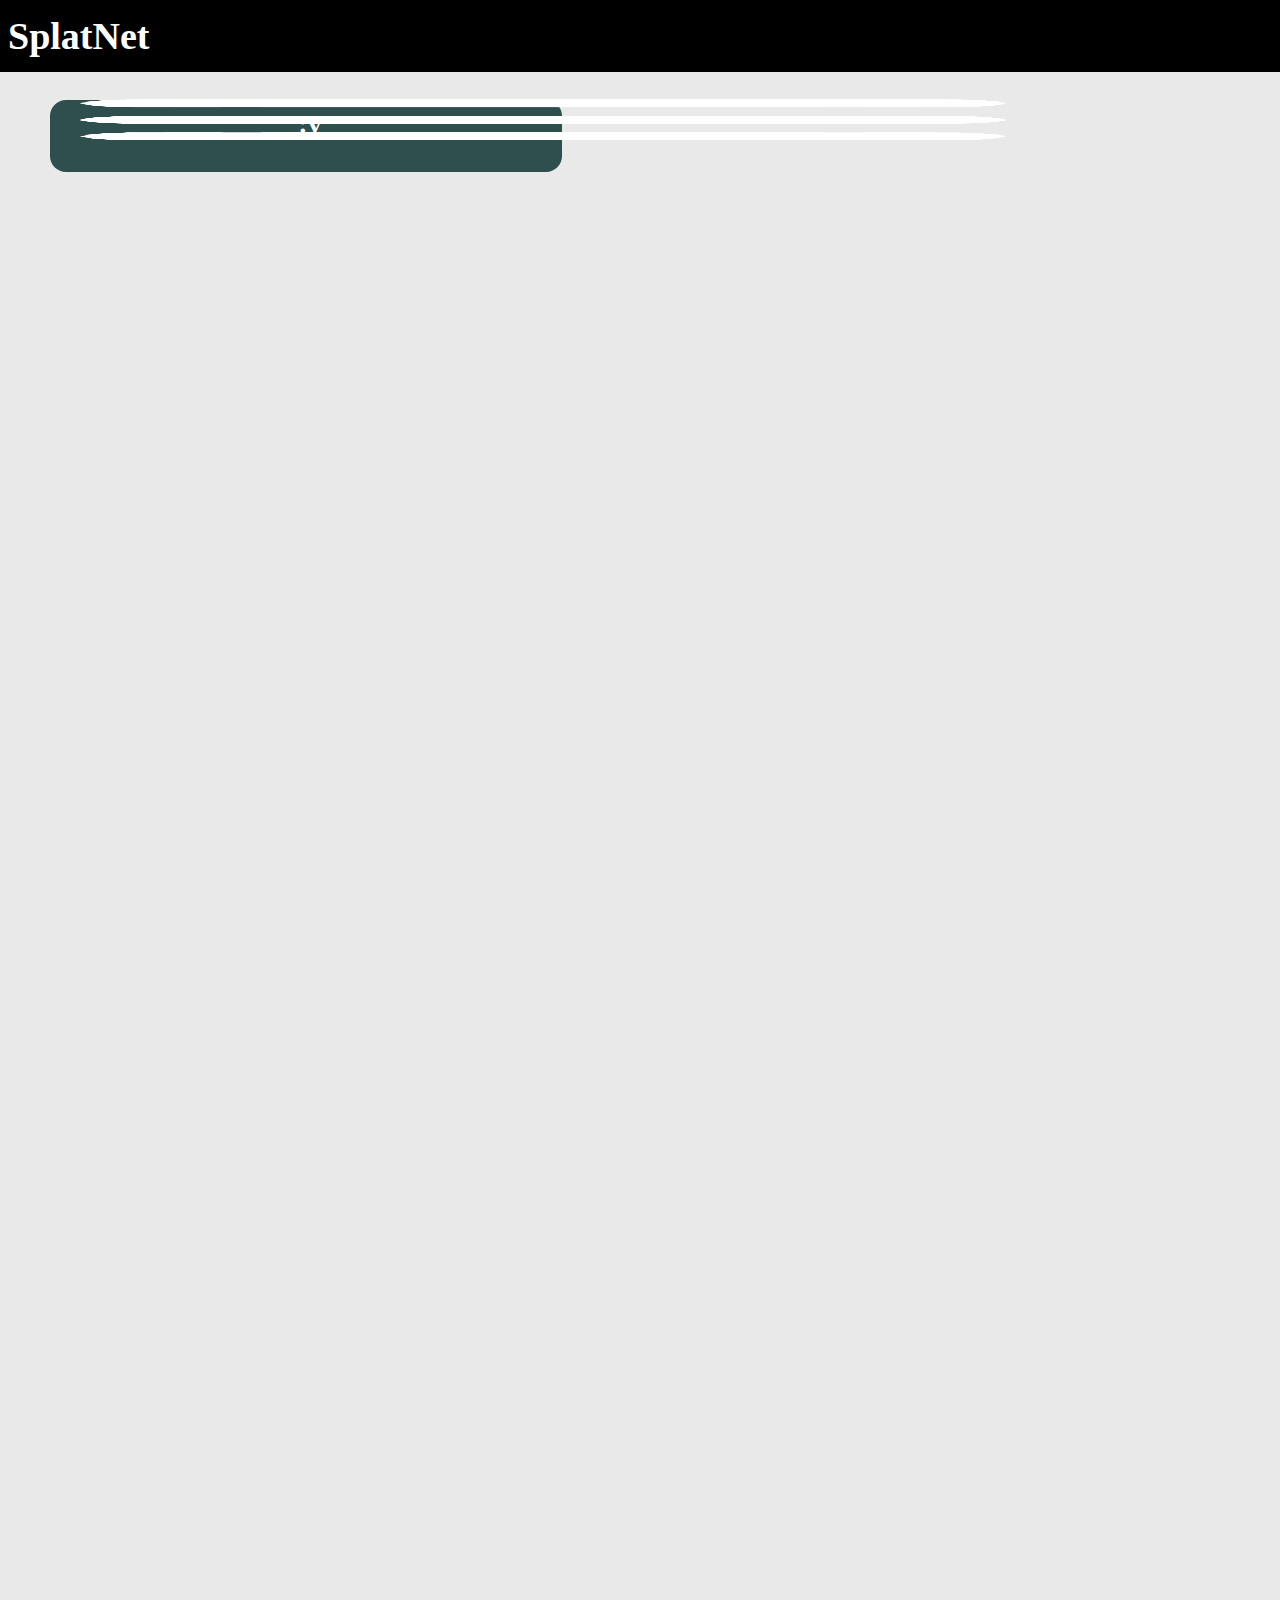
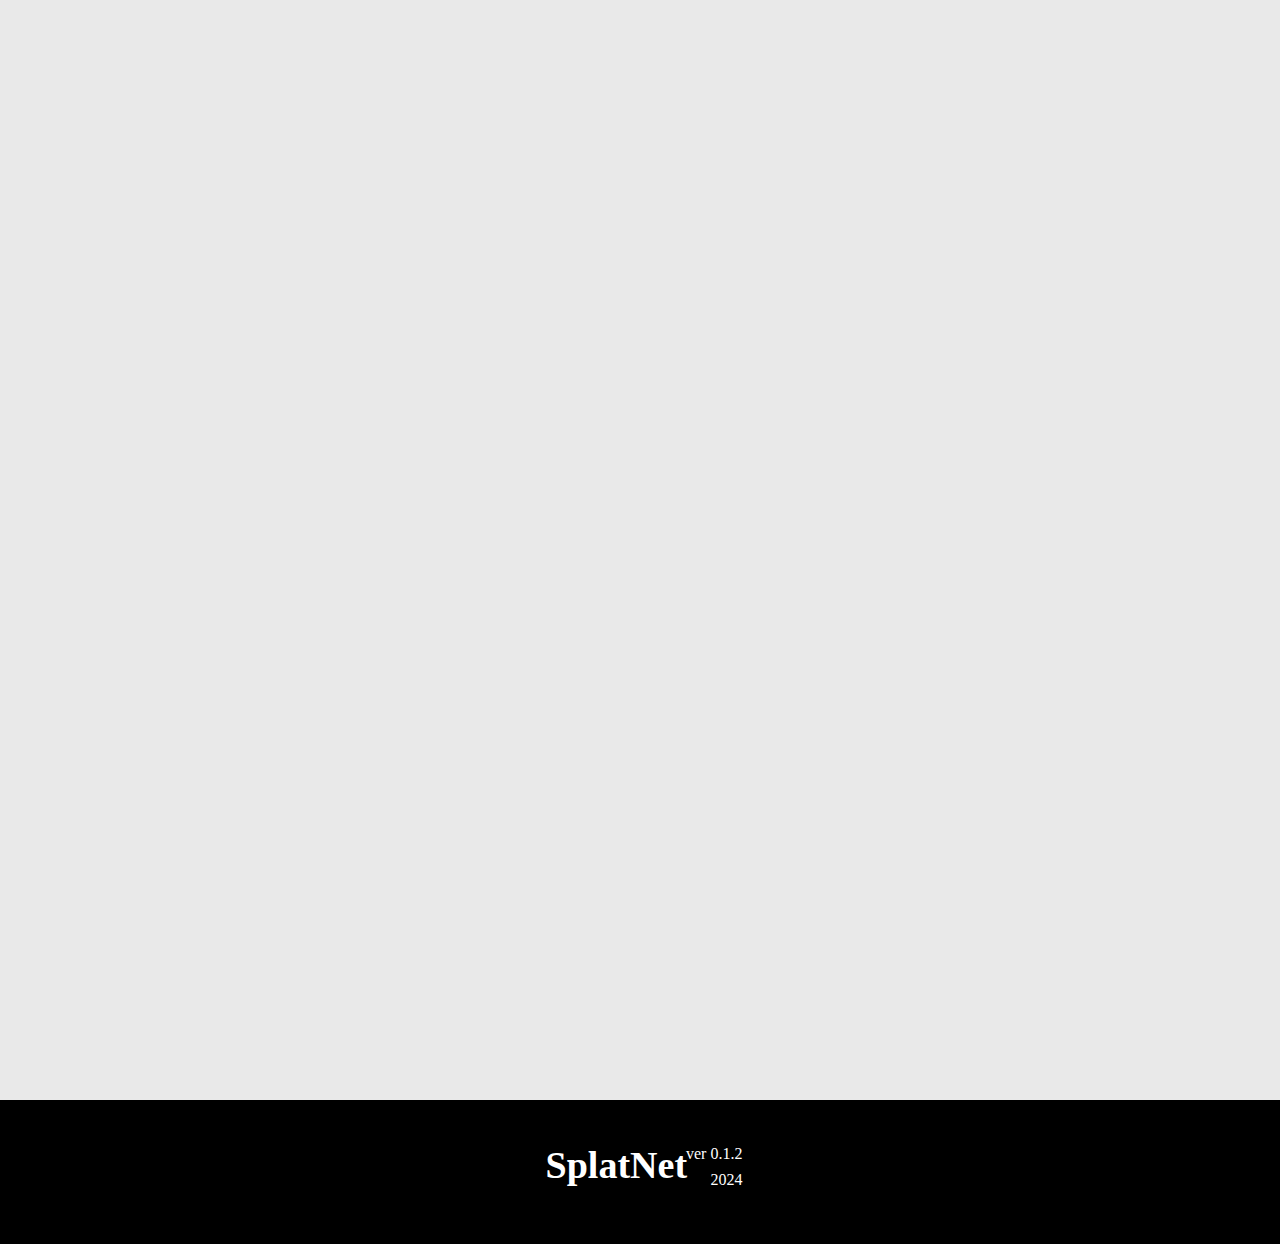
<file: home.html>
﻿<!DOC   TYPE html>
<html lang="en">
<head>
    <meta charset="UTF-8">
    <title>Home</title>
    <link rel="icon" type="image/x-icon" href="https://miguelcrl7.github.io/SplatNet/web/img/icon_web_page.png">
    <link rel="stylesheet" href="https://miguelcrl7.github.io/SplatNet/style-main.css">
</head>
<body style="background-color: #e9e9e9; text-align: left; color: black;">
    <!-- esta es la barra de arriba -->
    <div class="home-bar">
        <h1>SplatNet</h1>

        <div class="menu-button" onclick="location.href='menu.html'">
            <img src="https://miguelcrl7.github.io/SplatNet/web/img/menu_icon.png" alt="Ir al menu" style="height: 100%; width: 85%;">

        </div>
    </div>

    <!-- texto de inicio -->
    <div class="Alert">
        <h2> :v </h2>

    </div>





    <div class="end" style="top: 2700px; right:0%;">

        <div class="end_info" style="position: absolute; top: 50%; left: 50%; height: 60%; width: 16%; color: white; transform: translate(-50%,-50%); ">

            <h1> SplatNet </h1>

            <div class="ver"  style="position: absolute; right: 0%; top: 0%; height: 50%; width: 30%; color: white; text-align: right; ">
                <p> ver 0.1.2 </p>
            </div>

            <div class="year" style="position: absolute; right: 0%; top: 80%; height: 50%; width: 30%; color: white; text-align: right; transform: translate(0%,-100%); ">
                <p> 2024 </p>
            </div>

        </div>
    </div>



</body>
</html>
</file>
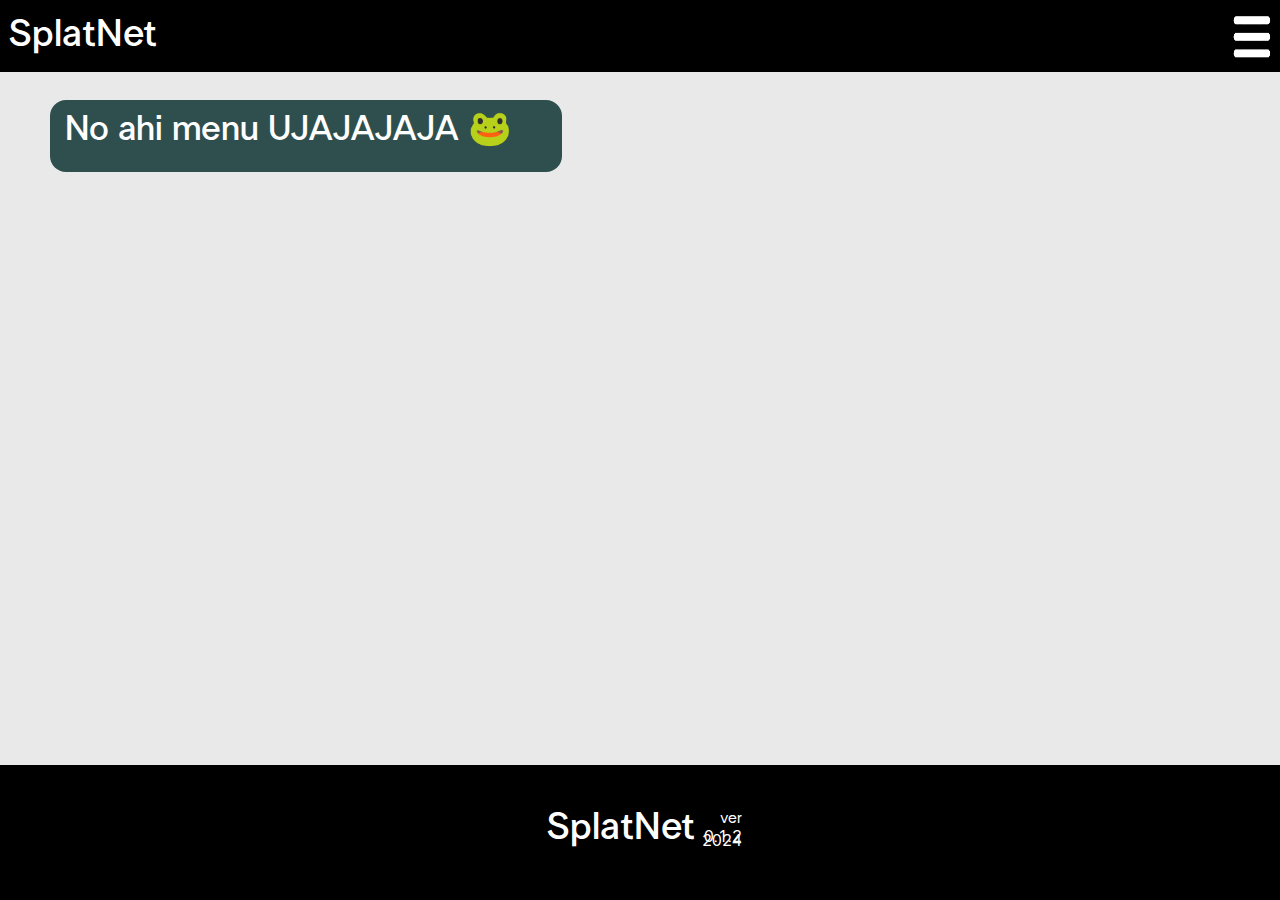
<file: menu.html>
<!DOCTYPE html>
<html lang="en">
<head>
    <meta charset="UTF-8">
    <title>Menu</title>
    <link rel="icon" type="image/x-icon" href="web/img/icon_web_page.png">
    <link rel="stylesheet" href="style.css">
</head>
<body style="background-color: #e9e9e9; text-align: left; color: black;">
    <!-- esta es la barra de arriba -->
    <div class="home-bar">
        <h1>SplatNet</h1>

        <div class="menu-button" onclick="location.href='home.html'">
            <img src="web/img/menu_icon.png" alt="Ir al menu" style="height: 100%; width: 85%;">
        </div>
    </div>


    <div class="Alert">

        <h2> No ahi menu UJAJAJAJA 🐸     </h2>

    </div>

    <div class="hidden_menu" onclick="location.href='https://miguelcrl7.github.io/SplatNet/Testing/hidden_menu.html'"></div>

    <div class="end" style="top: 100%; right: 0%; transform: translate(0%,-100%);">

        <div class="end_info" style="position: absolute; top: 50%; left: 50%; height: 60%; width: 16%; color: white; transform: translate(-50%,-50%); ">

            <h1> SplatNet </h1>

            <div class="ver" style="position: absolute; right: 0%; top: 0%; height: 50%; width: 30%; color: white; text-align: right; ">
                <p> ver 0.1.2 </p>
            </div>

            <div class="year" style="position: absolute; right: 0%; top: 80%; height: 50%; width: 30%; color: white; text-align: right; transform: translate(0%,-100%); ">
                <p> 2024 </p>
            </div>

        </div>
    </div>

</body>
</html>
</file>
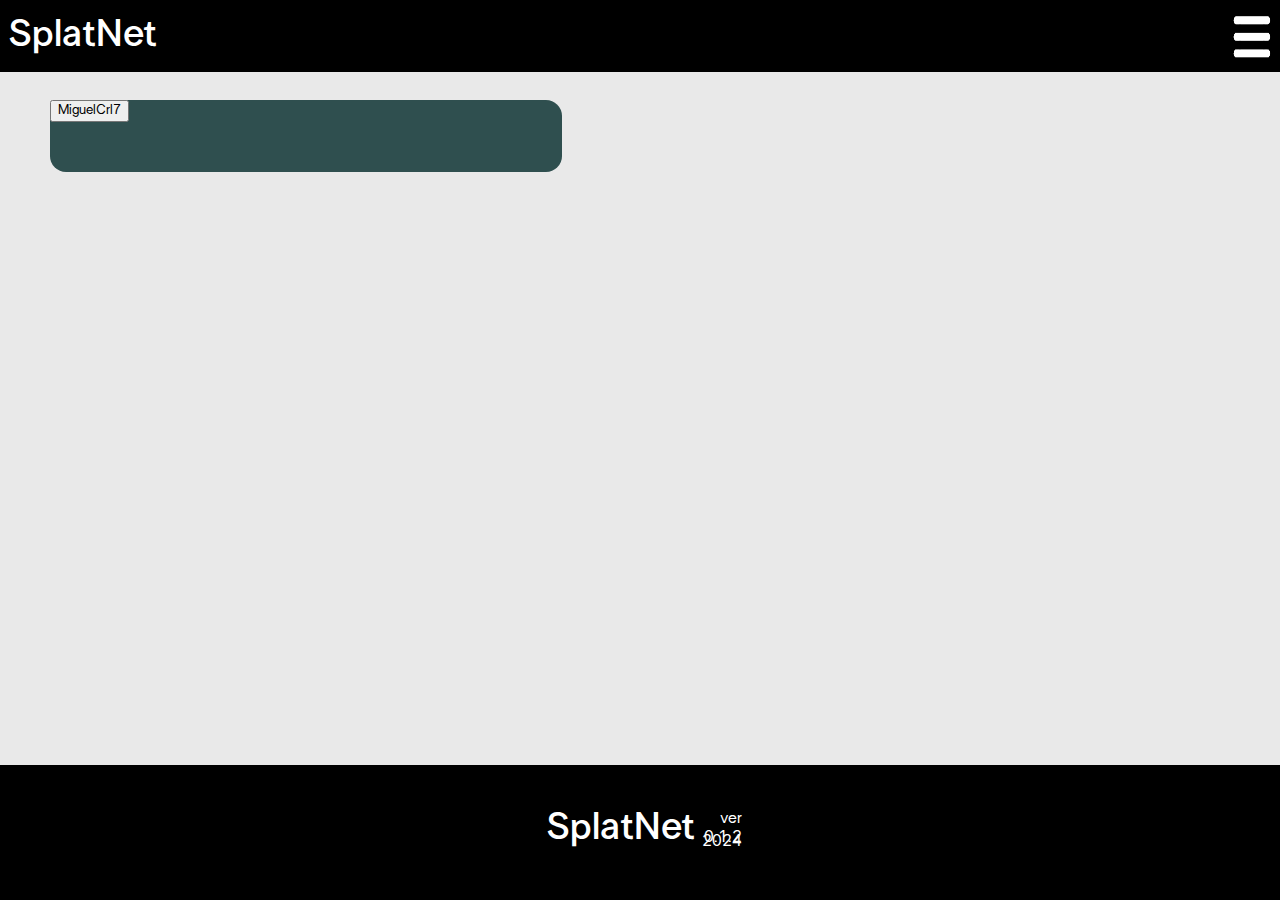
<file: Testing/hidden_menu.html>
<!DOCTYPE html>
<html lang="en">
<head>
    <meta charset="UTF-8">
    <title>Home</title>
    <link rel="icon" type="image/x-icon" href="web/img/icon_web_page.png    ">
    <link rel="stylesheet" href="style.css">
</head>
<body style="background-color: #e9e9e9; text-align: left; color: black;">
    <!-- esta es la barra de arriba -->
    <div class="home-bar">
        <h1>SplatNet</h1>

        <div class="menu-button" onclick="location.href='https://miguelcrl7.github.io/SplatNet/home.html'">
            <img src="https://miguelcrl7.github.io/SplatNet/web/img/menu_icon.png" alt="Ir al menu" style="height: 100%; width: 85%;">
        </div>
    </div>

    <div class="Alert">

        <button type="button" onclick="location.href='https://miguelcrl7.github.io/SplatNet/users/Test_user_7/user_7.html'">MiguelCrl7</button>

    </div>

    <div class="end" style="top: 100%; right: 0%; transform: translate(0%,-100%);">

        <div class="end_info" style="position: absolute; top: 50%; left: 50%; height: 60%; width: 16%; color: white; transform: translate(-50%,-50%); ">

            <h1> SplatNet </h1>

            <div class="ver" style="position: absolute; right: 0%; top: 0%; height: 50%; width: 30%; color: white; text-align: right; ">
                <p> ver 0.1.2 </p>
            </div>

            <div class="year" style="position: absolute; right: 0%; top: 80%; height: 50%; width: 30%; color: white; text-align: right; transform: translate(0%,-100%); ">
                <p> 2024 </p>
            </div>

        </div>
    </div>


</body>
</html>
</file>
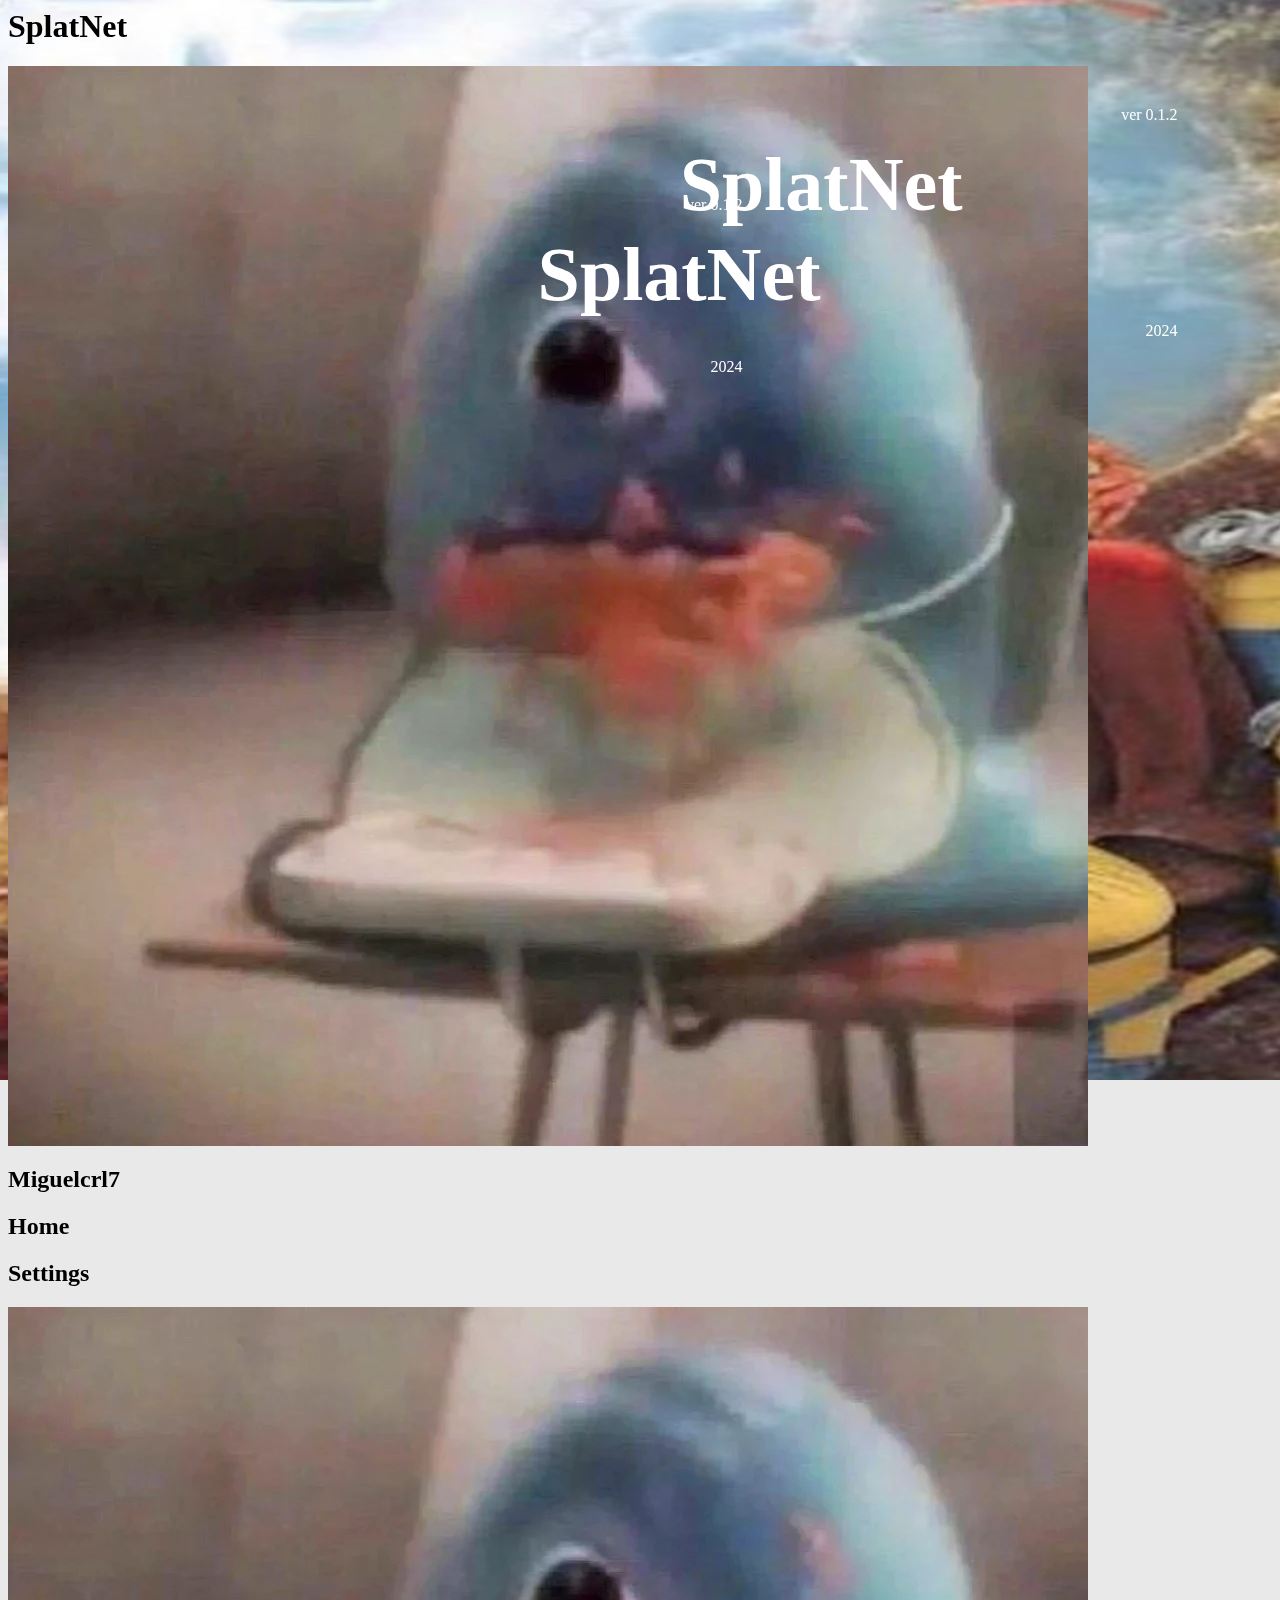
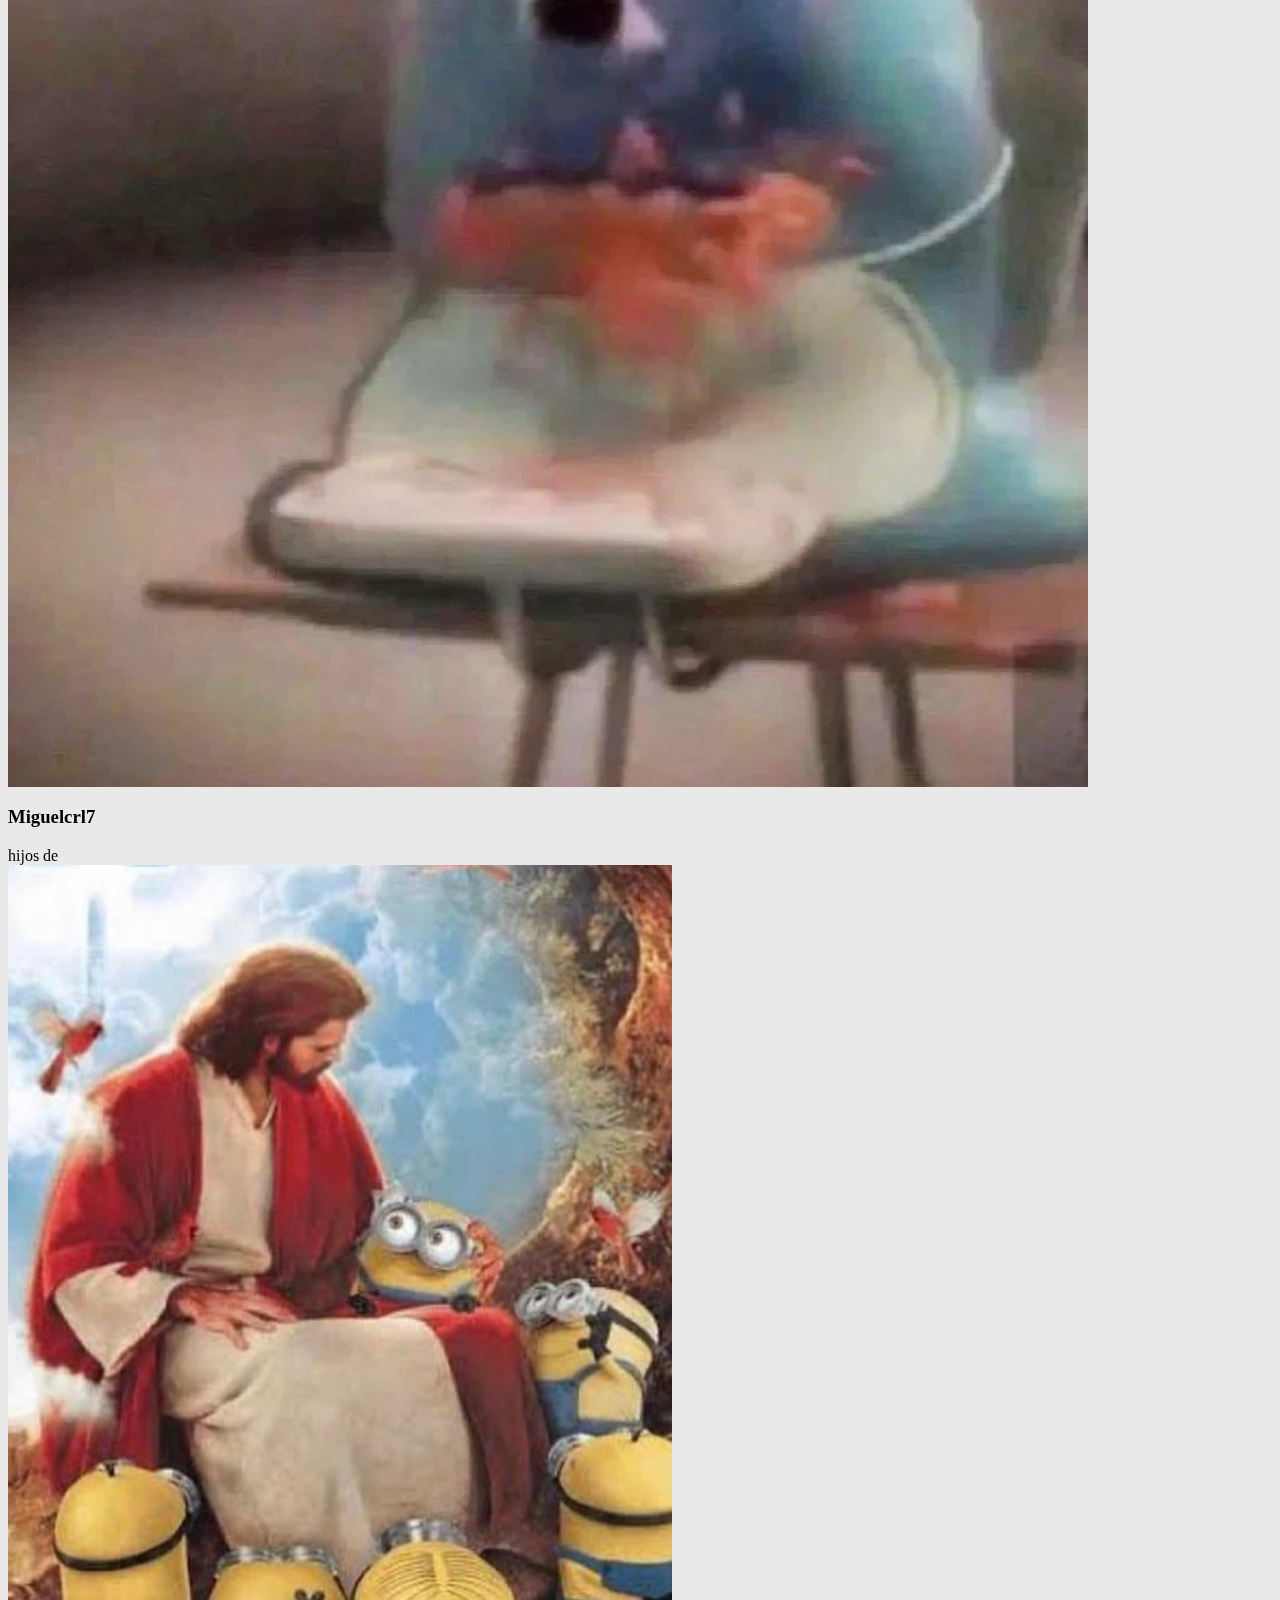
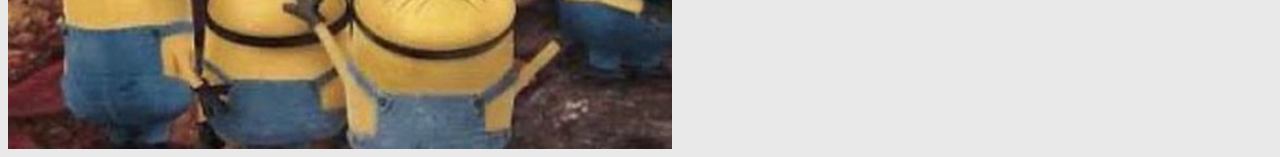
<file: users/Test_user_7/home.html>
<!DOC   TYPE html>
<html lang="en">
<head>
    <meta charset="UTF-8">
    <title>Home</title>
    <link rel="icon" type="image/x-icon" href="https://miguelcrl7.github.io/SplatNet/web/img/icon_web_page.png">
    <link rel="stylesheet" href="D:\Miguel\Web Pages\SplatNet\New\style-main.css">
    <link rel="stylesheet" href="D:\Miguel\Web Pages\SplatNet\New\style-pub.css">
</head>
<body style="background-color: #e9e9e9; text-align: left; color: black;">
    <!-- esta es la barra de arriba -->
    <div class="home-bar">
        <h1>SplatNet</h1>
    </div>

<div class="home-menu">
        <!-- botones -->
    <div class="menu-user"onclick="location.href='user_7.html'">
        <div class="pub-user">
            <img class="menu-user-photo" src="https://miguelcrl7.github.io/SplatNet/users\Test_user_7\profile_picture.webp" alt="all" object-fit="contain" width=""  transform="0%,-50%" object-position="0%,50%"  >
            <h2>Miguelcrl7</h2>
        </div>
    </div>
    <div class="home-button" onclick="location.href='home.html'">
        <h2>Home</h2>
    </div>
    <div class="settings-button" onclick="location.href='home.html'">
        <h2>Settings</h2>
    </div>

    <div class="end" style="bottom: 0%; right:0%;">
            <div class="end_info" style="position: absolute; top: 50%; left: 50%; height: 80%; width: 84%; color: #ffffff; transform: translate(-50%,-50%); ">
                <div class="Title"  style="position: absolute; right: 20%; top: 0%; height: 100%; width: 80%; color: #ffffff; text-align:right; font-size: 38px;">
                    <h1> SplatNet </h1>
                </div>
                <div class="ver"  style="position: absolute; right: 0%; top: 0%; height: 50%; width: 30%; color: white; text-align: right; ">
                    <p> ver 0.1.2 </p>
                </div>
                <div class="year" style="position: absolute; right: 0%; top: 80%; height: 50%; width: 30%; color: white; text-align: right; transform: translate(0%,-100%); ">
                    <p> 2024 </p>
                </div>
            </div>
        </div>
</div>

    <!-- codigo publicacion -->
    <div class="pub" style="top: 13%; right:20% ; ">
        <div class="pub-content">
            <!-- user info -->
            <div class="pub-user">
                <img class="pub-up" src="https://miguelcrl7.github.io/SplatNet/users\Test_user_7\profile_picture.webp" alt="all" object-fit="contain" width=""  transform="0%,-50%" object-position="0%,50%"  >
                <div class="pub-username">
                    <h3> Miguelcrl7 </h3>
                </div>
            </div>
            <div class="pub-text">
                <!-- texto -->
                <p1> hijos de</p1>
            </div>
        </div>
        <!-- imagen  -->
        <div class="pub-img">
            <img src="https://miguelcrl7.github.io/SplatNet/Testing/Photos/1.jpg" style="height: 120%; width: 120%; z-index: -1; backdrop-filter: blur(5px) opacity(0.8); position: absolute; top: 0; left: 0;">
            <img id="ins" src="https://miguelcrl7.github.io/SplatNet/Testing/Photos/1.jpg" alt="all" object-fit="contain" width="" height="100%" transform="0%,-50%" object-position="0%,50%">
        </div>
    </div>

    <div class="end" style="top: 100%; right:0%;">
        <div class="end_info" style="position: absolute; top: 50%; left: 50%; height: 60%; width: 16%; color: #ffffff; transform: translate(-50%,-50%); ">
            <div class="Title"  style="position: absolute; right: 20%; top: 0%; height: 100%; width: 80%; color: #ffffff; text-align: right; font-size: 38px;">
                <h1> SplatNet </h1>
            </div>
            <div class="ver"  style="position: absolute; right: 0%; top: 0%; height: 50%; width: 30%; color: white; text-align: right; ">
                <p> ver 0.1.2 </p>
            </div>
            <div class="year" style="position: absolute; right: 0%; top: 80%; height: 50%; width: 30%; color: white; text-align: right; transform: translate(0%,-100%); ">
                <p> 2024 </p>
            </div>
        </div>
    </div>

</body>
</html>
</file>
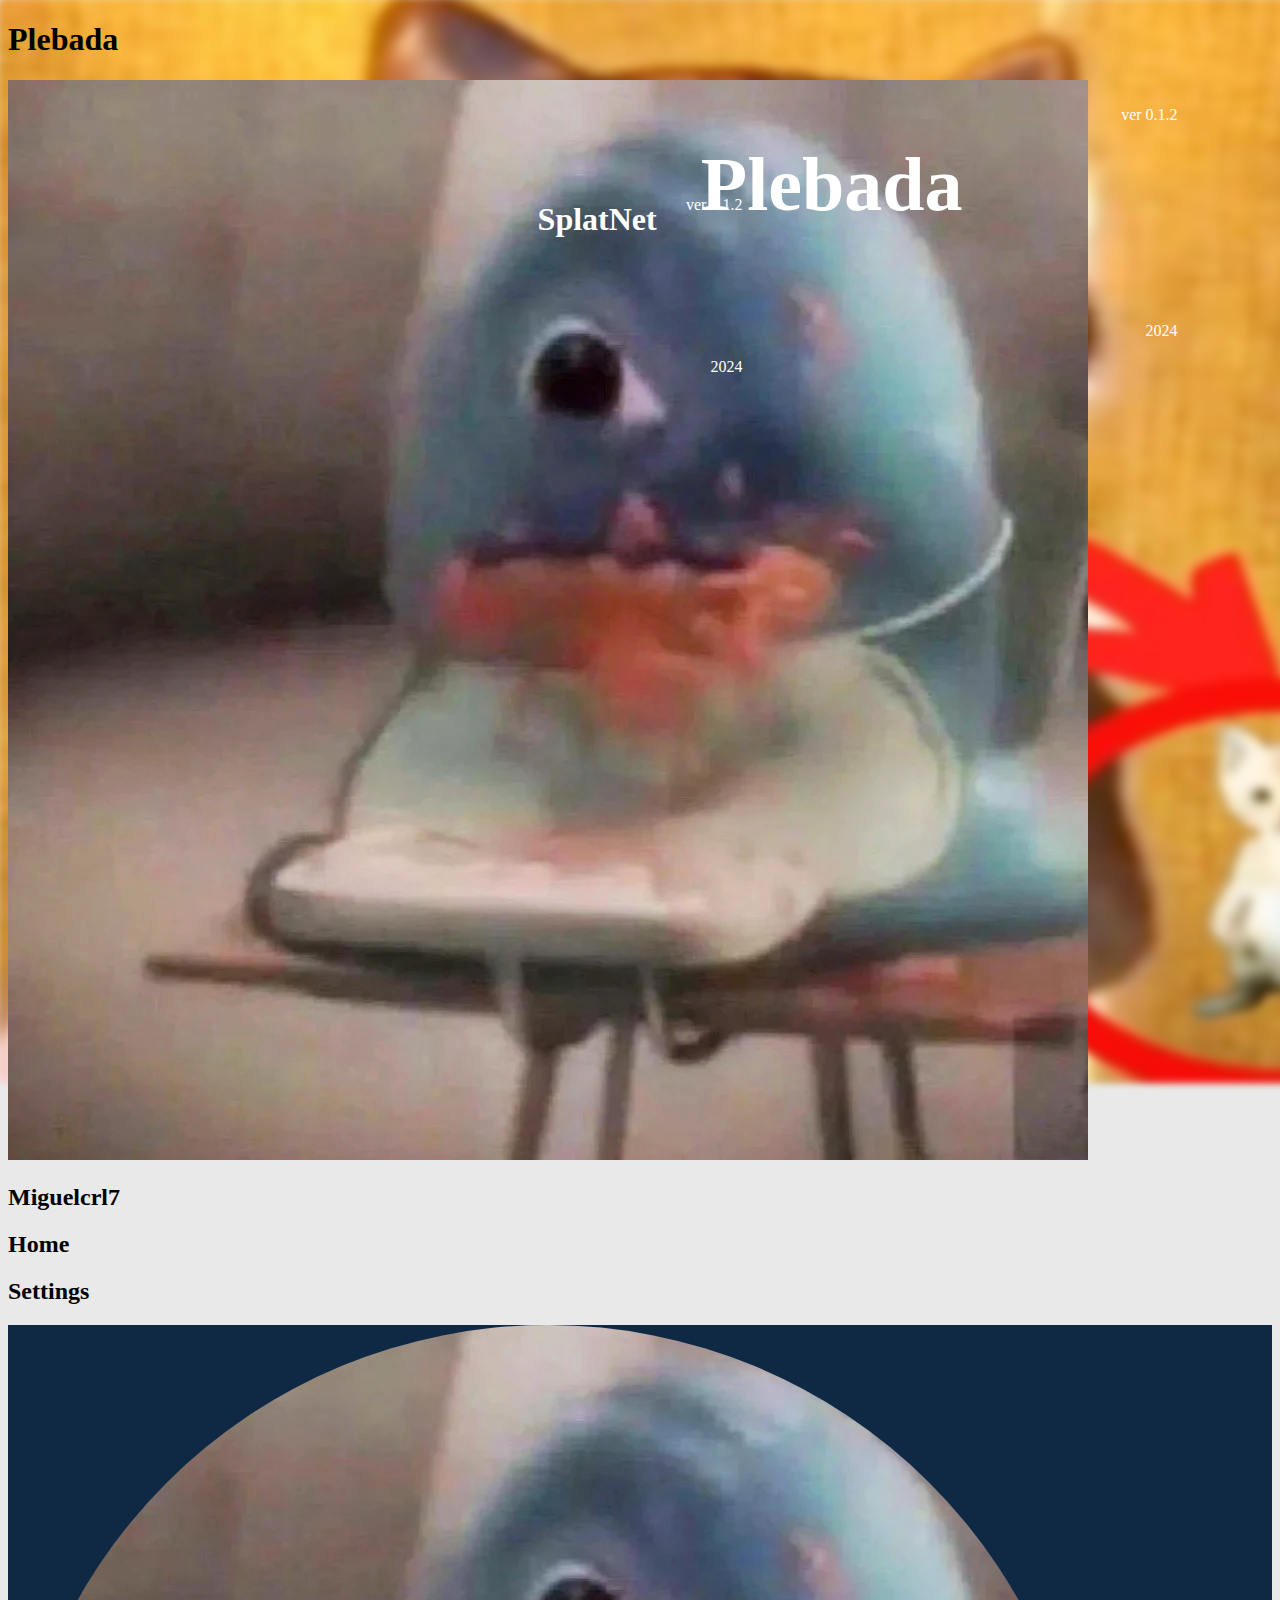
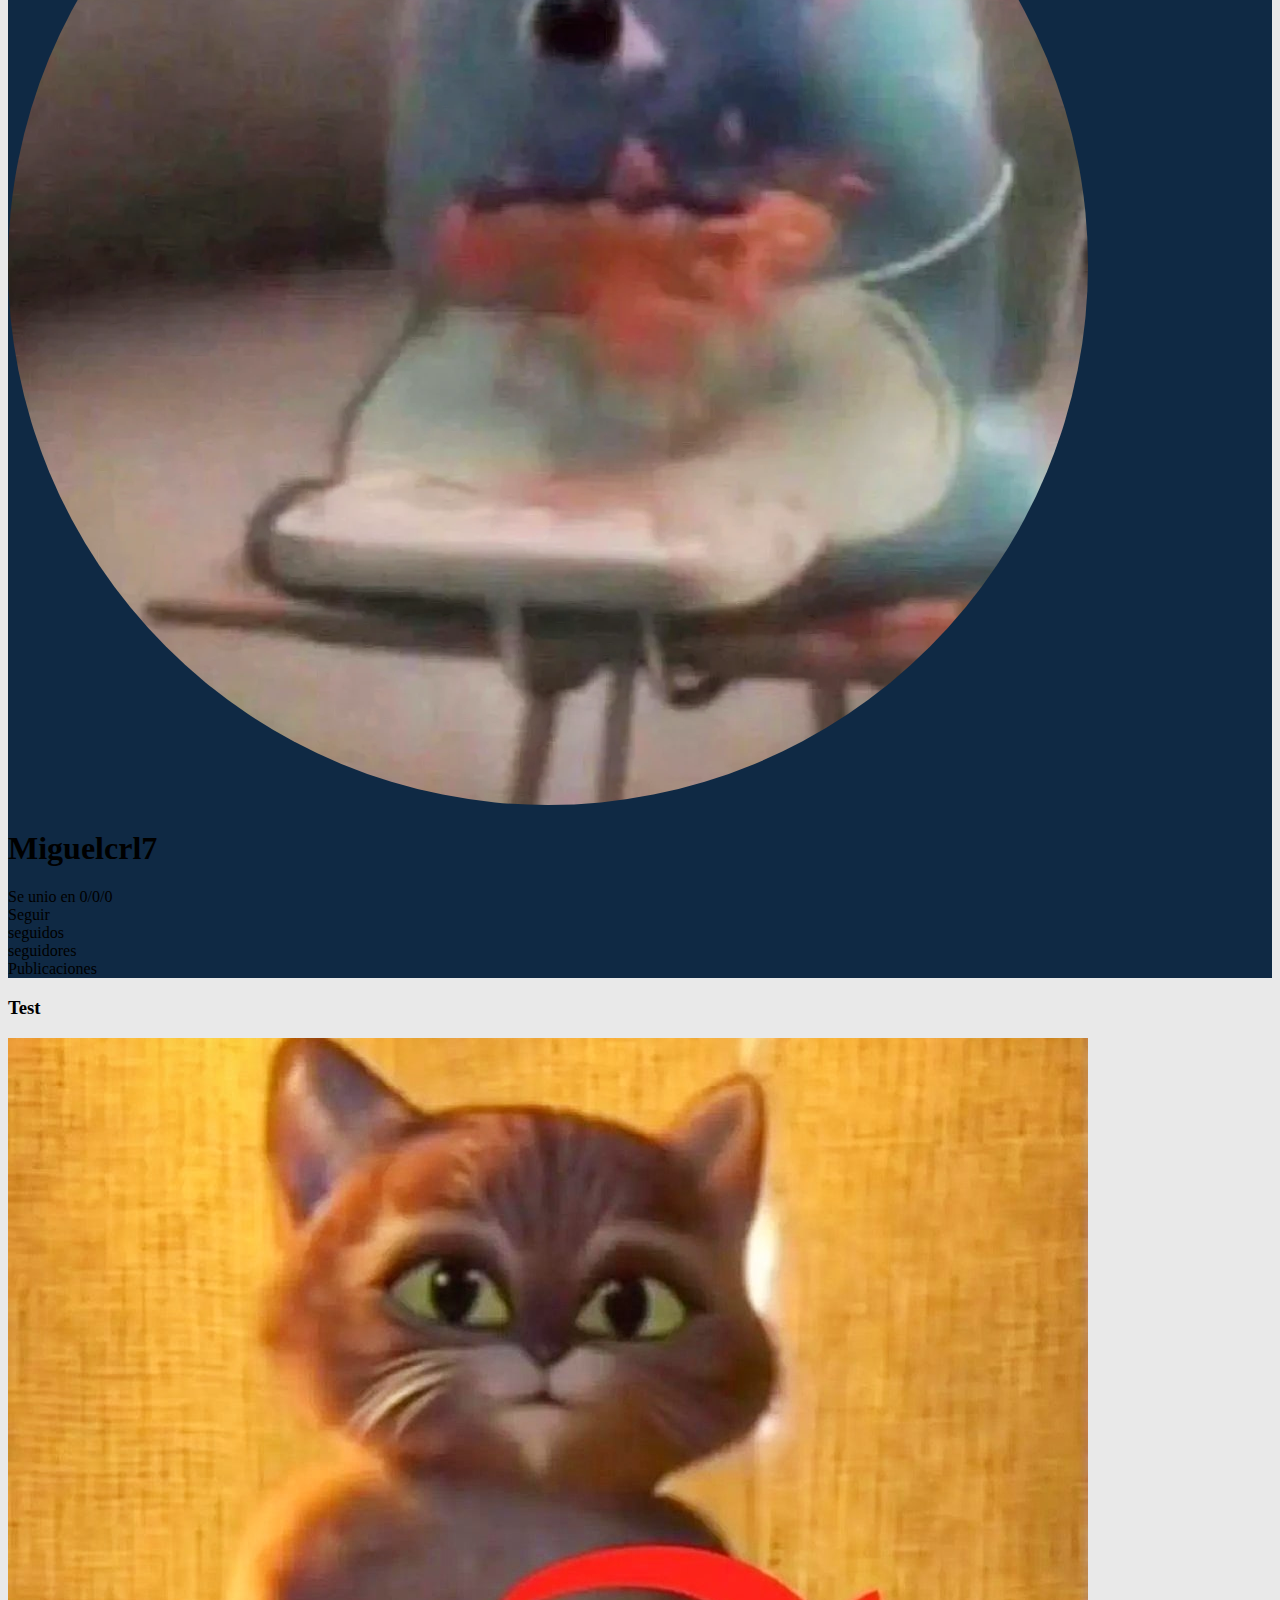
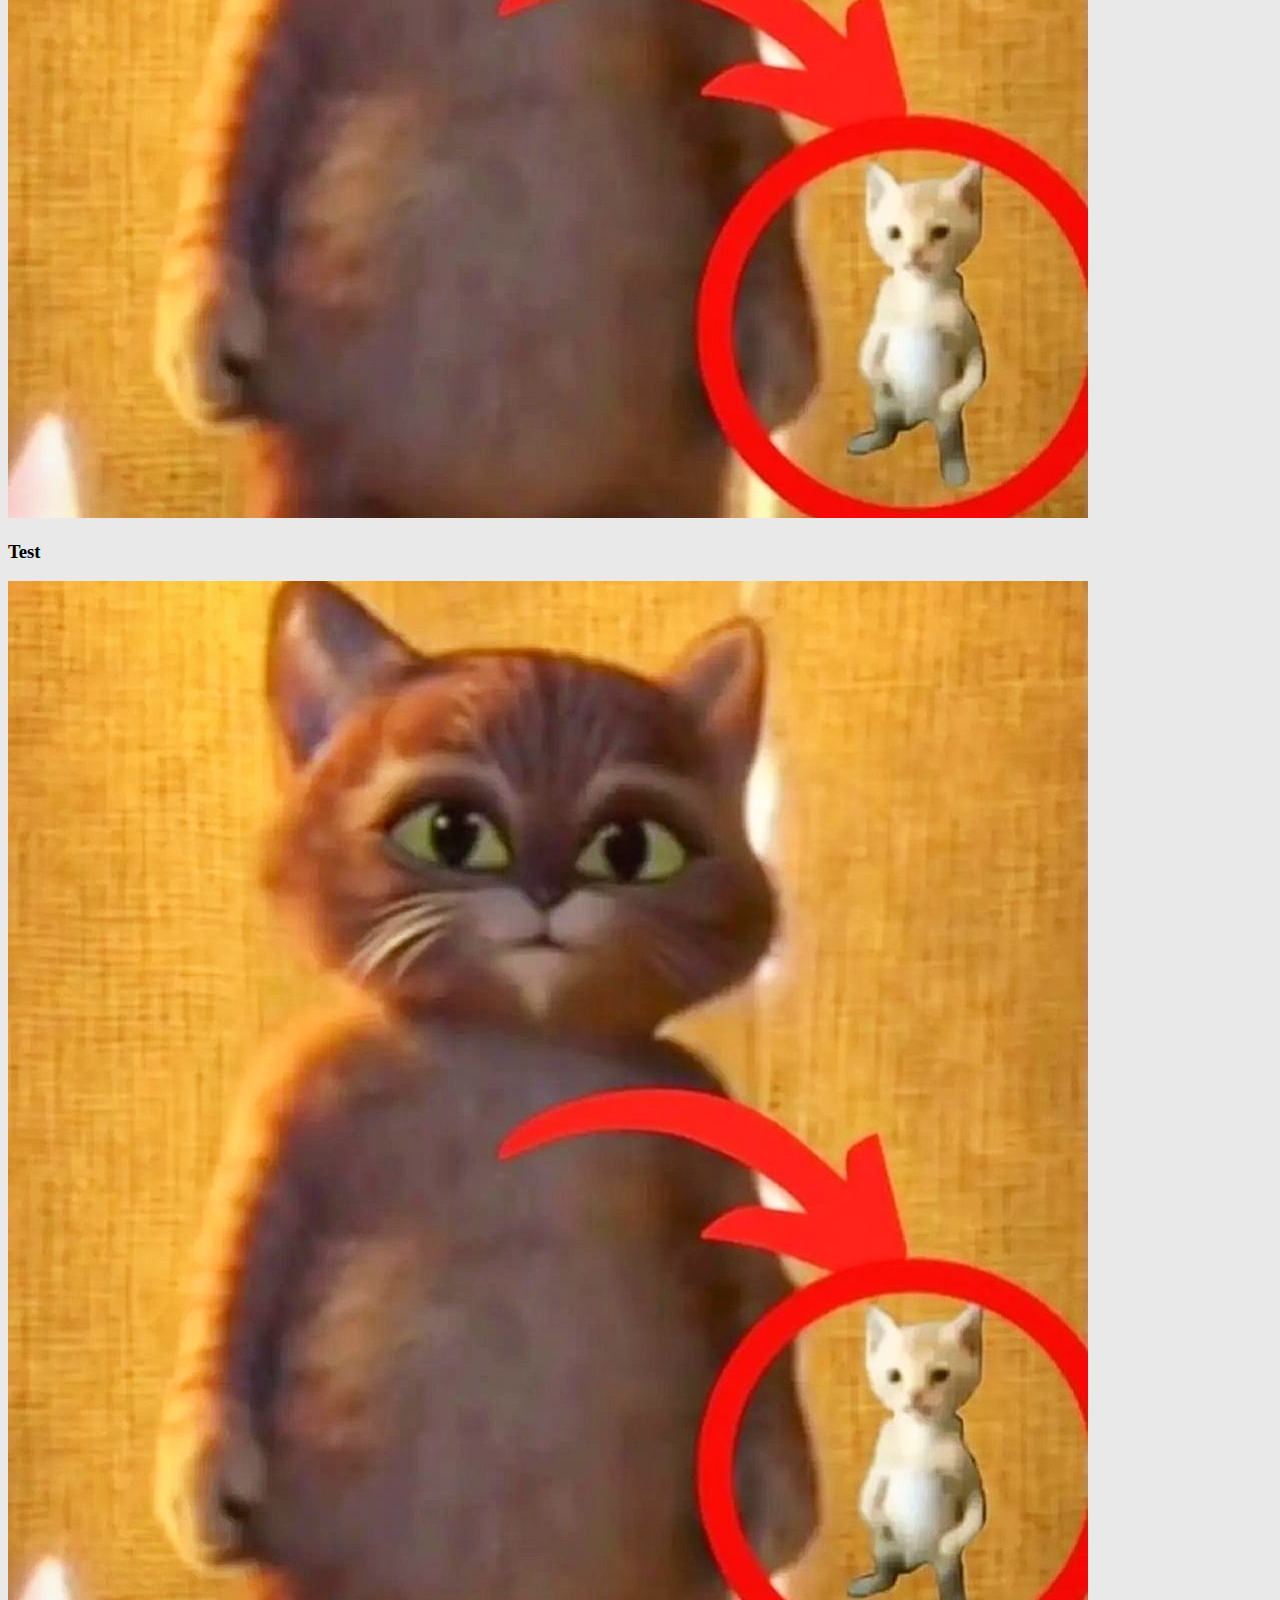
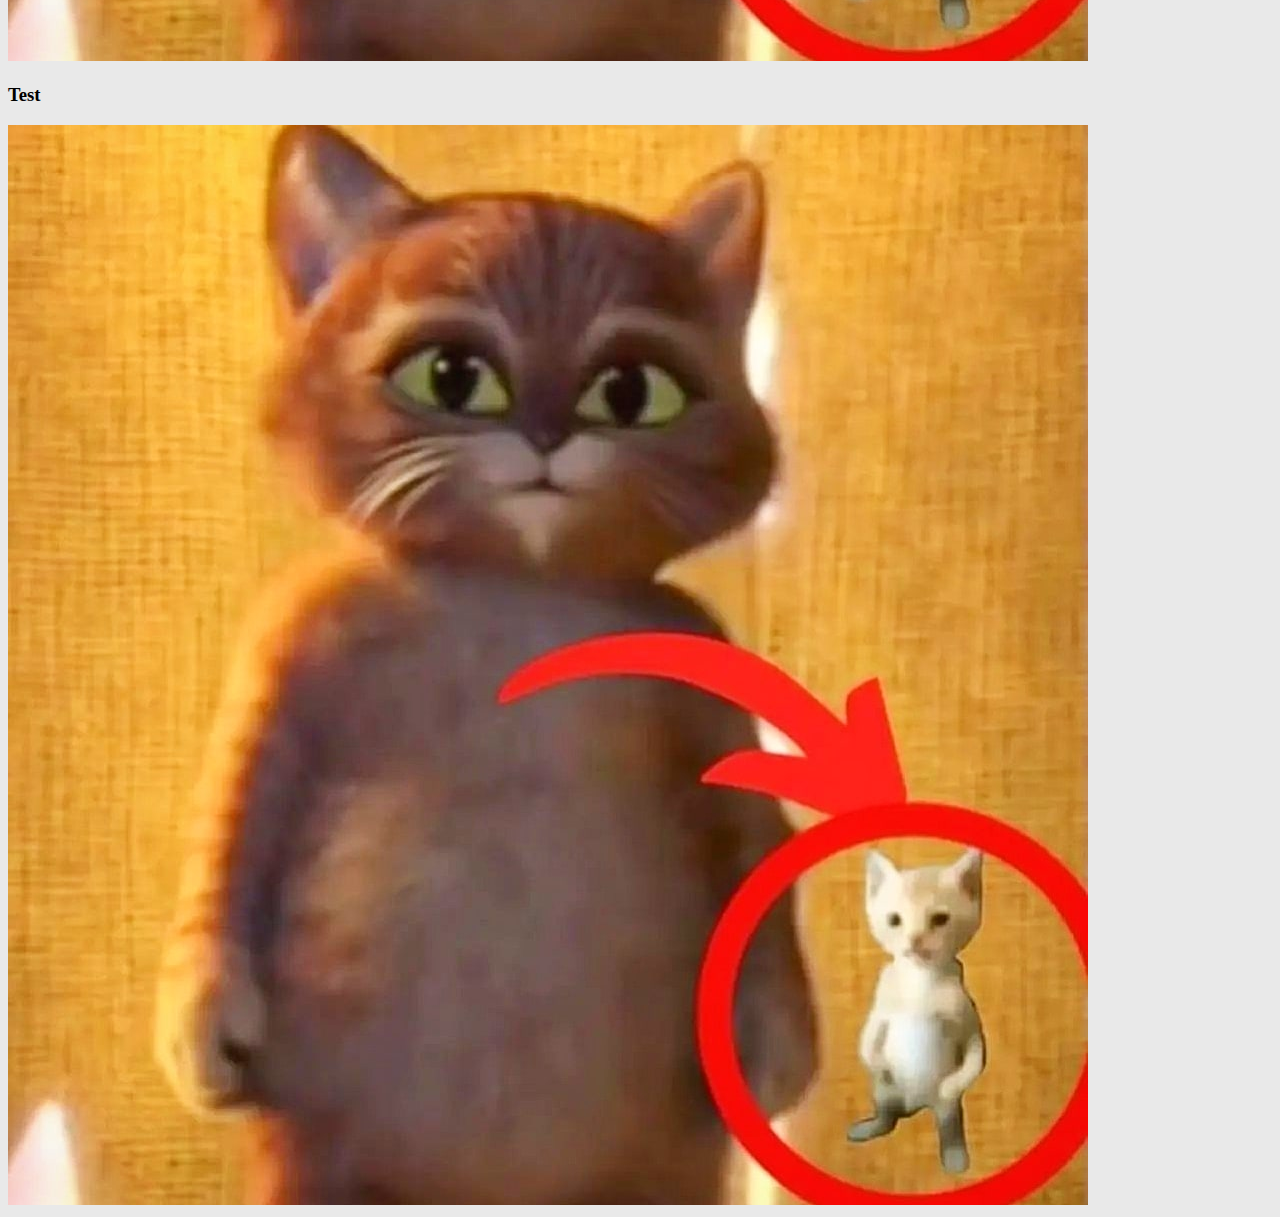
<file: users/Test_user_7/user_7.html>
﻿<!DOCTYPE html>
<html lang="en">
<head>
    <meta charset="UTF-8">
    <title>Profile</title>
    <link rel="icon" type="image/x-icon" href="https://miguelcrl7.github.io/SplatNet/web/img/icon_web_page.png">
    <link rel="stylesheet" href="D:\Miguel\Web Pages\SplatNet\New\style-main.css">
    <link rel="stylesheet" href="D:\Miguel\Web Pages\SplatNet\New\style-profile.css">
</head>

<body style="background-color: #e9e9e9; text-align: left; color: black;">
    <!-- esta es la barra de arriba -->
    <div class="home-bar">
        <h1>Plebada</h1>
    </div>

    <div class="home-menu">
        <!-- botones -->
    <div class="menu-user"onclick="location.href='user_7.html'">
        <div class="pub-user">
            <img class="menu-user-photo" src="https://miguelcrl7.github.io/SplatNet/users\Test_user_7\profile_picture.webp" alt="all" object-fit="contain" width=""  transform="0%,-50%" object-position="0%,50%"  >
            <h2>Miguelcrl7</h2>
        </div>
    </div>
    <div class="home-button" onclick="location.href='home.html'">
        <h2>Home</h2>
    </div>
    <div class="settings-button" onclick="location.href='home.html'">
        <h2>Settings</h2>
    </div>

    <div class="end" style="bottom: 0%; right:0%;">
            <div class="end_info" style="position: absolute; top: 50%; left: 50%; height: 80%; width: 84%; color: #ffffff; transform: translate(-50%,-50%); ">
                <div class="Title"  style="position: absolute; right: 20%; top: 0%; height: 100%; width: 80%; color: #ffffff; text-align:right; font-size: 38px;">
                    <h1> Plebada </h1>
                </div>
                <div class="ver"  style="position: absolute; right: 0%; top: 0%; height: 50%; width: 30%; color: white; text-align: right; ">
                    <p> ver 0.1.2 </p>
                </div>
                <div class="year" style="position: absolute; right: 0%; top: 80%; height: 50%; width: 30%; color: white; text-align: right; transform: translate(0%,-100%); ">
                    <p> 2024 </p>
                </div>
            </div>
        </div>
</div>


    <!-- info usuario -->
    <div class="profile-data" style="background-color: #0f2944;">

        <!-- foto usuario -->
        <div class="profile-photo">
            <img id="Photo" src="profile_picture.webp" alt="Miguelcrl7" style="border-radius: 50%;" object-fit="contain" width="" height="100%" transform="0%,-50%" object-position="0%,50%">
        </div>

        <!-- nombre de usuario -->
        <div class="profile-name">
            <h1> Miguelcrl7 </h1>
        </div>
        <!-- fecha de creacion de usuario -->
        <div class="profile-age">
            <p2>Se unio en 0/0/0</p2>
        </div>
        <div class="follow-button">
            <p2>Seguir</p2>
        </div>

        <div class="profile-stats">
            <div class="User_pub-count">
                <h>seguidos</h>
                <br>
                <h>seguidores</h>
                <br>
                <h>Publicaciones</h>
            </div>
        </div>
    </div>
    
</div>


    <!-- codigo publicacion #-#-# -->
    <div class="pub" style="top: 400px; left: 27%" transform="0%,-50%">
        <div class="pub-text-content">
            <div class="pub-title">

                <!-- titulo -->
                <h3>Test</h3>
            </div>
        </div>

        <!-- imagen -->
        <div class="pub-img">
            <img src="profile_picture.jpg" style="height: 120%; width: 120%; z-index: -1; filter: blur(5px) opacity(0.8); position: absolute; top: 0; left: 0;">

            <img src="profile_picture.jpg" object-fit="contain" width="" height="100%" transform="0%,-50%" object-position="0%,50%">
        </div>

    </div>

    <!-- codigo publicacion #-#-# -->
    <div class="pub" style="top: 400px; right: 27%" transform="0%,-50%">
        <div class="pub-text-content">
            <div class="pub-title">

                <!-- titulo -->
                <h3>Test</h3>
            </div>
        </div>

        <!-- imagen -->
        <div class="pub-img">
            <img src="profile_picture.jpg" style="height: 120%; width: 120%; z-index: -1; filter: blur(5px) opacity(0.8); position: absolute; top: 0; left: 0;">

            <img src="profile_picture.jpg" object-fit="contain" width="" height="100%" transform="0%,-50%" object-position="0%,50%">
        </div>

    </div>

    <!-- codigo publicacion #-#-# -->
    <div class="pub" style="top: 400px; right: 3%" transform="0%,-50%">
        <div class="pub-text-content">
            <div class="pub-title">

                <!-- titulo -->
                <h3>Test</h3>
            </div>
        </div>

        <!-- imagen -->
        <div class="pub-img">
            <img src="profile_picture.jpg" style="height: 120%; width: 120%; z-index: -1; filter: blur(5px) opacity(0.8); position: absolute; top: 0; left: 0;">

            <img src="profile_picture.jpg" object-fit="contain" width="" height="100%" transform="0%,-50%" object-position="0%,50%">
        </div>

    </div>


    <div class="end" style="top: 1000px; right:0%;">

        <div class="end_info" style="position: absolute; top: 50%; left: 50%; height: 60%; width: 16%; color: white; transform: translate(-50%,-50%); ">

            <h1> SplatNet </h1>

            <div class="ver"  style="position: absolute; right: 0%; top: 0%; height: 50%; width: 30%; color: white; text-align: right; ">
                <p> ver 0.1.2 </p>
            </div>

            <div class="year" style="position: absolute; right: 0%; top: 80%; height: 50%; width: 30%; color: white; text-align: right; transform: translate(0%,-100%); ">
                <p> 2024 </p>
            </div>

        </div>
    </div>

</body>
</html>
</file>
<file: style.css>
@font-face {
    font-family: "normal";
    src: url("web/fonts/font_medium.woff") format("woff");
}

@font-face {
    font-family: "light";
    src: url("web/fonts/font_regular.woff") format("woff");
}

@font-face {
    font-family: "extra-light";
    src: url("web/fonts/font_semibold.woff") format("woff");
}

* {
    font-family: "normal";
}

h1 {
    color: white;
    font-size: 38px;
    font-family: extra-light;
    margin-left: 8px;
    margin-top: 14px;
    text-align: left;
}

h2 {
    color: white;
    font-size: 35px;
    font-family: extra-light;
    margin-left: 15px;
    margin-top: 8px;
    text-align: left;
}

h3 {
    color: black;
    font-family: light;
    font-size: 28px;
    margin-left: 20px;
    margin-top: 8px;
    text-align: left;
}

p1 {
    color: #177188;
    font-size: 20px;
    font-family: normal;
    margin-left: 0px;
    text-align: left;
}

.home-bar {
    z-index: 3;
    position: fixed;
    top: 0px;
    right: 0px;
    height: 8%;
    width: 100%;
    background-color: black;

}

.hidden_menu {
    position: absolute;
    bottom: 100px;
    right: 100px;
    height: 40px;
    width: 40px;
}


.Alert {
    z-index: 2;
    position: absolute;
    top: 100px;
    left: 50px;
    height: 8%;
    width: 40%;
    background-color: darkslategray;
    border-radius: 16px;
}

.menu-button {
    width: 4%;
    height: 100%;
    position: absolute;
    top: 50%;
    left: 98.1%;
    transform: translate(-50%, -50%);
}

.pub {
    overflow: hidden;
    position: absolute;
    object-fit: contain;
    background-color: lightgray;
    height: 60%;
    width: 42%;
    border-radius: 8px;
}

.pub-img {
    z-index: 2;
    display: flex;
    position: absolute;
    justify-content: center;
    height: 100%;
    top: 50%;
    overflow: hidden;
    width: 60%;
    right: 0%;
    transform: translate(0%, -50%);
    background-color: black;
}

.pub-text-content {
    object-fit: contain;
    position: absolute;
    height: 100%;
    width: 40%;
    top: 50%;
    left: 0%;
    transform: translate(0%, -50%);
    background-color: lightgray;
}


.pub-title {
    z-index: 2;
    object-fit: contain;
    position: absolute;
    height: 12%;
    width: 100%;
    top: 0%;
    left: 0%;
    background-color: white;
}

.pub-text {
    object-fit: contain;
    position: absolute;
    height: 88%;
    width: 90%;
    top: 12%;
    left: 5%;
}

.change-img {
    z-index: 2;
    position: absolute;
    transform: translate(50%, -50%);
    height: 25px;
    width: 100%;
    top: 50%;
    right: 50%;
    color: white;
    font-size: 30px;
}

button1 {
    background-color: gray;
    position: absolute;
    top: ;
    left: 2%;
    border-radius: 8px;
}

button2 {
    background-color: gray;
    position: absolute;
    top:;
    right: 2%;
    border-radius: 8px;
}

.presiona-sonido {
    z-index: 2;
    position: absolute;
    width: 100%;
    height: 100%;
}

.end {
    z-index: 1;
    position: absolute;
    right: 0%;
    height: 15%;
    width: 100%;
    background-color: black;
    color: white;
}
</file>
<file: Testing/style.css>
@font-face {
    font-family: "normal";
    src: url("https://miguelcrl7.github.io/SplatNet/web/fonts/font_medium.woff") format("woff");
}

@font-face {
    font-family: "light";
    src: url("https://miguelcrl7.github.io/SplatNet/web/fonts/font_regular.woff") format("woff");
}

@font-face {
    font-family: "extra-light";
    src: url("https://miguelcrl7.github.io/SplatNet/web/fonts/font_semibold.woff") format("woff");
}
* {
    font-family: "normal";
}

h1 {
    color: white;
    font-size: 38px;
    font-family: extra-light;
    margin-left: 8px;
    margin-top: 14px;
    text-align: left;
}

h2 {
    color: white;
    font-size: 35px;
    font-family: extra-light;
    margin-left: 15px;
    margin-top: 8px;
    text-align: left;
}

h3 {
    color: black;
    font-family: light;
    font-size: 28px;
    margin-left: 20px;
    margin-top: 8px;
    text-align: left;
}

p1 {
    color: #177188;
    font-size: 20px;
    font-family: normal;
    margin-left: 0px;
    text-align: left;
}

.home-bar {
    z-index: 3;
    position: fixed;
    top: 0px;
    right: 0px;
    height: 8%;
    width: 100%;
    background-color: black;

}

.hidden_menu {
    position: absolute;
    bottom: 100px;
    right: 100px;
    height: 40px;
    width: 40px;
}


.Alert {
    z-index: 2;
    position: absolute;
    top: 100px;
    left: 50px;
    height: 8%;
    width: 40%;
    background-color: darkslategray;
    border-radius: 16px;
}

.menu-button {
    width: 4%;
    height: 100%;
    position: absolute;
    top: 50%;
    left: 98.1%;
    transform: translate(-50%, -50%);
}

.pub {
    overflow: hidden;
    position: absolute;
    object-fit: contain;
    background-color: lightgray;
    height: 60%;
    width: 42%;
    border-radius: 8px;
}

.pub-img {
    z-index: 2;
    display: flex;
    position: absolute;
    justify-content: center;
    height: 100%;
    top: 50%;
    overflow: hidden;
    width: 60%;
    right: 0%;
    transform: translate(0%, -50%);
    background-color: black;
}

.pub-text-content {
    object-fit: contain;
    position: absolute;
    height: 100%;
    width: 40%;
    top: 50%;
    left: 0%;
    transform: translate(0%, -50%);
    background-color: lightgray;
}


.pub-title {
    z-index: 2;
    object-fit: contain;
    position: absolute;
    height: 12%;
    width: 100%;
    top: 0%;
    left: 0%;
    background-color: white;
}

.pub-text {
    object-fit: contain;
    position: absolute;
    height: 88%;
    width: 90%;
    top: 12%;
    left: 5%;
}

.change-img {
    z-index: 2;
    position: absolute;
    transform: translate(50%, -50%);
    height: 25px;
    width: 100%;
    top: 50%;
    right: 50%;
    color: white;
    font-size: 30px;
}

button1 {
    background-color: gray;
    position: absolute;
    top: ;
    left: 2%;
    border-radius: 8px;
}

button2 {
    background-color: gray;
    position: absolute;
    top:;
    right: 2%;
    border-radius: 8px;
}

.presiona-sonido {
    z-index: 2;
    position: absolute;
    width: 100%;
    height: 100%;
}

.end {
    z-index: 1;
    position: absolute;
    right: 0%;
    height: 15%;
    width: 100%;
    background-color: black;
    color: white;
}
</file>
